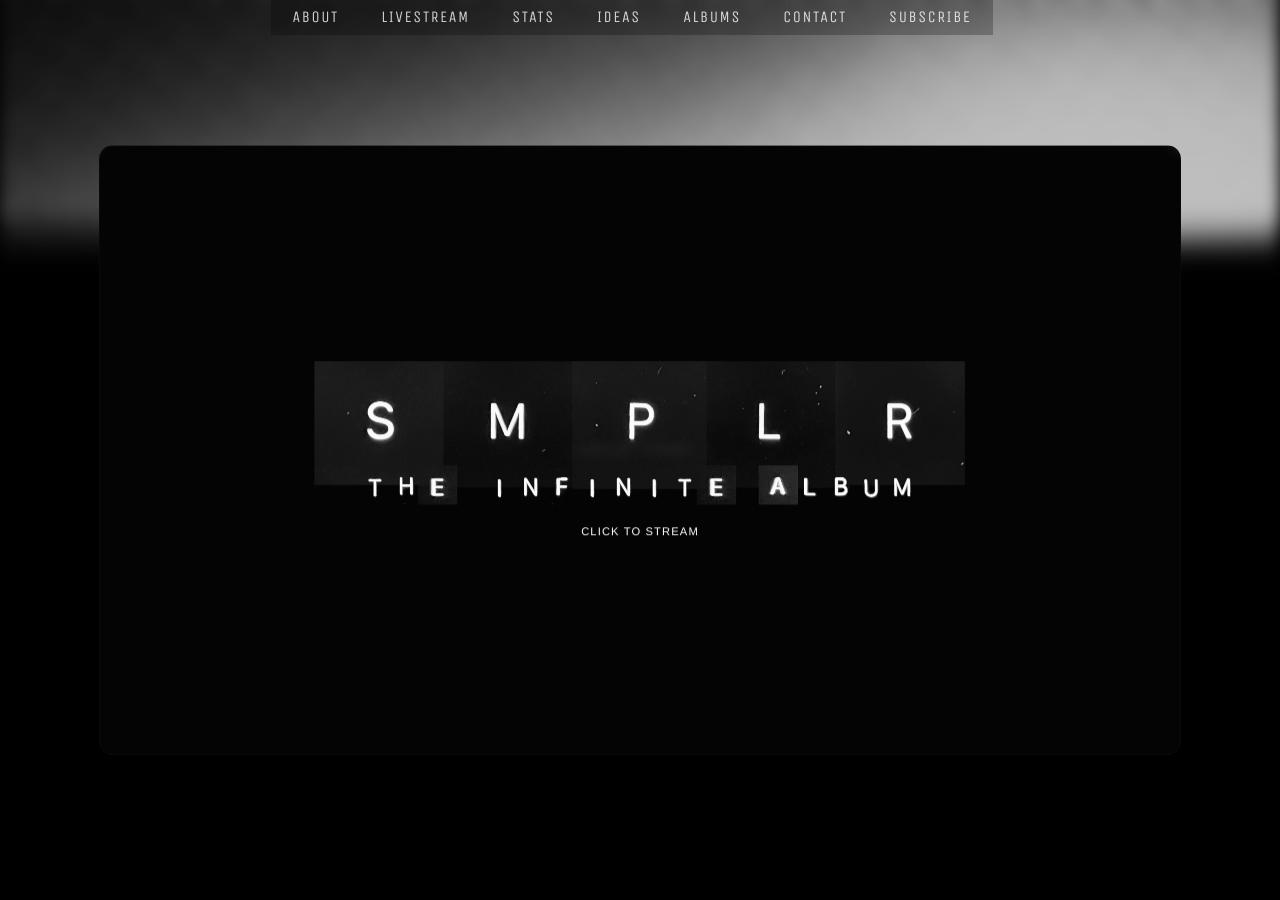
<file: index.html>
<!doctype html>
<html lang="en-GB">
<head>
	<meta charset="utf-8">
	<meta name="viewport" content="width=device-width, initial-scale=1.0, maximum-scale=1.0, user-scalable=no">
	<title>SMPLR - The Infinite Album</title>
	<link rel="icon" type="image/x-icon" href="./assets/favicon/favicon.ico">
	<link rel="stylesheet" type="text/css" href="./assets/css/video.css">
	<link rel="stylesheet" type="text/css" href="./assets/css/font-face.css">
	<link rel="stylesheet" type="text/css" href="./assets/css/style.css">
	<link rel="stylesheet" type="text/css" href="./assets/css/nlysr.css">
	<script src="./assets/js/video.js" defer></script>
	<script type="module" src="./assets/js/nlysr/main.js"></script>
</head>
<body>

<!-- BACKGROUND IMAGE -->
<a href="#"><div id="bg"></div></a>

<!-- HEADER / LINK MENU -->
<div class="header">
	<div id="menu">
	<a class="bracket" href="#about-show" onClick="anchorFunction('about-top')">About</a>
	<a class="bracket" href="#livestream-show" onClick="anchorFunction('livestream-top')">Livestream</a>
	<a class="bracket" href="#stats-show" onClick="anchorFunction('stats-top')">Stats</a>
	<a class="bracket" href="#ideas-show" onClick="anchorFunction('ideas-top')">Ideas</a>
	<a class="bracket" href="#albums-show" onClick="anchorFunction('albums-top')">Albums</a>
	<a class="bracket" href="#contact-show" onClick="anchorFunction('contact-top')">Contact</a>
	<!-- <a class="bracket" href="#links-show" onClick="anchorFunction('links-top')">Links</a> -->
	<a class="bracket" href="https://www.youtube.com/channel/UCjrNDV1WvaW5gBPP2HzFt8A?sub_confirmation=1" target="_blank">Subscribe</a>
	<a id="hamburger" href="#menu">﹀</a><a class="close" href="#"></a>
	</div>
</div>

<!-- LOGO -->
<div class="centerblock">
	<!-- <div class="site-title">The Infinite Album</div>
	<div class="message"></div> -->
 <div id="flipped" class="videoframe">
          <div class="smplr-embed" id="smplr">
            <div class="smplr-loading" id="smplrLoading">
            <span>LOADING STREAM …</span>
            </div>
            <div class="smplr-error" id="smplrError">
            <span>Could not load stream</span>
            <a href="https://www.youtube.com/@theinfinitealbum" target="_blank" rel="noopener">
            Open on YouTube →
            </a>
            </div>
            <div class="smplr-overlay" id="smplrOverlay">
              <span class="smplr-videologo"><img src="../../assets/images/smplr-tia.png"></span>
            <span class="smplr-label">Click to Stream</span>
            </div>
          </div>
        </div>
</div>

<!-- ABOUT CONTENT -->
<div id="about-show">
	<a class="close" href="#"></a>
	<div id="about-top" class="show-bg"></div>
	<h1>About</h1>
	<div class="show-text">
		<span>Continuously generated algorithmic music coded by one human.</span>
		<span>Inspired by Dadaism, Pratītyasamutpāda, amplituhedron, cut-up and dub.</span>
		<span>This exists, then that exists. Emergent. Enjoy!</span>
		<span></span>
		<span><q>The Infinite Album</q> is the result of a lifetime of questions; on music, the act of creation, artistic legacy, curated chaos, audible reality vs. an extrapolated unknown.</span>
		<span></span>
		<span>SMPLR is both the artist and the generative engine.</span>
		<div class="spacer"></div>
	</div>
</div>

<!-- LIVESTREAM CONTENT -->
<div id="livestream-show">
	<a class="close" href="#"></a>
	<div id="livestream-top" class="show-bg"></div>
	<h1>Livestream</h1>
	<div class="show-text">
		<span>SMPLR creates a continual & ephemeral flow of original, non-repeating music aka <q>The Infinite Album</q>, in stark contrast to the simple, static generative algorithm at it's core.</span><span>A multitude of outcomes can exist despite one set of rules. Experience the live stream below...</span>
		<div class="streamicons"><a class="bracket" href="https://youtube.com/@theinfinitealbum" target="_blank"><img class="altlogo" src="./assets/images/logo-youtube.svg"></a><!-- <a class="bracket" href="https://www.twitch.tv/theinfinitealbum" target="_blank"><img class="altlogo" src="./assets/images/logo-twitch.svg"></a>--> <a class="bracket" href="https://kick.com/theinfinitealbum" target="_blank"><img class="altlogo" src="./assets/images/logo-kick.svg"></a></div>		
		<span><a class="bracket menulook button" href="https://www.youtube.com/channel/UCjrNDV1WvaW5gBPP2HzFt8A?sub_confirmation=1" target="_blank">Subscribe</a></span>
		<div class="spacer"></div>
	</div>
</div>

<!-- IDEAS CONTENT -->
<div id="ideas-show">
	<a class="close" href="#"></a>
	<div id="ideas-top" class="show-bg"></div>
	<h1>Ideas</h1>
	<div class="show-text">
		<h2>Abstract</h2>
		<span>The number of atoms in the observable universe is 10<sup>80</sup> meanwhile the number of unique songs SMPLR will generate is 10<sup>84</sup>... Conceptual statement and technical abstract coming soon.</span>
		<div class="spacer"></div>
		<h2>the SMPLR engine</h2>
		<span>The SMPLR engine feeds audio samples through two distinct FFmpeg passes: Song composition, effects &amp; mastering; then stream assembly, video visualization, encoding &amp; RTMP/S streaming.</span>
		<a href="./assets/images/ui-main.png"><img class="fit" src="./assets/images/ui-main.png"></a>
		<span>SMPLR began life as a quick &amp; dirty shell script gathering &amp; sending files through an FFmpeg command. The shell script evolved into a C++/Qt based one-shot creation tool [shown above], with recipe export, recipe tweaking &amp; re-run plus rudimentary batch capabilities. Finally, the fully autonomous creation &amp; live streaming application [shown below] was realized and launched.</span>
		<a href="./assets/images/ui-stream.png"><img class="fit" src="./assets/images/ui-stream.png"></a>
		<div class="spacer"></div>
		<h2>Recipe.txt</h2>
		<span>While music and the live stream are ostensibly the main purpose of SMPLR, in reality, the primary output are the recipe TXT files. These recipe files are the artifacts.</span>
		<span>Every song (ergo the entire live stream) can be reproduced by sending the recipe files back thru FFmpeg – as long as the user has access to the original sample library. One month of 24/7 live stream consumes just a couple hundred MB of drive space as TXT and LOG files. A further 11.62 GB is required for source samples, for the duration of the project.</span>
		<a href="./assets/images/recipe.png"><img class="fit" src="./assets/images/recipe.png"></a>
		<span>Even though SMPLR's output is ephemeral, everything is deterministic and reproducible. The engine may appear as open source code in the future, but for the time being the algorithm and logic will remain private.</span>
		<div class="spacer"></div>		
		<!-- <span>Meanwhile, here is one of the early SMPLR shell scripts, the engine is now C++ however the algorithm is sonically identical.</span>
		<div class="spacer"></div>
		<div class="artifact"><pre><code id="jsinsert">Loading file...</code></pre>
		<script>
			fetch('./assets/artifact1.txt')
			.then(r => r.text())
			.then(text => document.getElementById('jsinsert').textContent = text)
			.catch(e => document.getElementById('jsinsert').textContent = 'Error: ' + e);
		</script></div> -->
	</div>
</div>

<!-- ALBUMS CONTENT -->
<div id="albums-show">
	<a class="close" href="#"></a>
	<div id="albums-top" class="show-bg"></div>
	<h1>Albums</h1>
	<div class="show-text">
		<span>The continuous <a class="bracket" href="#livestream-show" onClick="anchorFunction('livestream-top')">live stream</a> is the primary engagement, however, from time to time SMPLR experiments with self contained short format albums.</span>
		<div class="spacer"></div>


		<!-- Monotone 1 -->
		<h2>SMPLR <q>Monotone 1</q></h2>
		<span class="techinfo">2026-03-18 | 17 songs</span>
		<img class="crop16x9" src="./assets/images/monotone1-artwork.png">
		<span><a class="menulook button" href="https://youtu.be/bZfgN2uBvFI" target="_blank">Listen for free on YouTube</a></span>
		<span>The SMPLR compositional algorithm remains unchanged. The only difference is the sound library. The result is a less chaotic, more harmonious listening experience that – in this instance - evokes mantras & meditative temples.</span>
		<span><q>Monotone 1</q> ignores the 13,000 audio file sample library used for <q>The Infinite Album</q> live stream, and relies on just a small handful of closely related source sounds... 3, in fact.</span> 
		<span>These 3 sounds are batch processed using <a class="bracket" href="https://www.disuye.com/ffab">FFAB</a> against several hundred convolution IR reverb files to create a subtle sonic palette of ~2869 nearly identical samples: Same sound, different spaces.</span>
		<span>This exists, then that exists. Emergent. Enjoy!</span>
		<div class="spacer"></div>

		<!-- Bandcamp Series -->
		<h2>SMPLR <q>00004</q></h2>
		<span class="techinfo">2026-01 | 31 songs</span>
		<img class="crop16x9" src="./assets/images/00004.png">
		<span><a class="menulook button" href="https://smplr.bandcamp.com/album/00004" target="_blank">Listen on BandCamp</a></span>		
		<span>Albums <q>00001</q> thru <q>00004</q> were uploaded before the live stream was fully functional. The algorithm is exactly the same as the original shell scripts, but the SMPLR C++ engine was still in development. The sound libraries are similar, only less refined. Early iterations, still canon.</span>
		<div class="spacer"></div>

		<h2>SMPLR <q>00003</q></h2>
		<span class="techinfo">2026-01 | 18 songs</span>
		<img class="crop16x9" src="./assets/images/00003.png">
		<span><a class="menulook button" href="https://smplr.bandcamp.com/album/00003" target="_blank">Listen on BandCamp</a></span>
		<div class="spacer"></div>

		<h2>SMPLR <q>00002</q></h2>
		<span class="techinfo">2025-12 | 18 songs</span>
		<img class="crop16x9" src="./assets/images/00002.png">
		<span><a class="menulook button" href="https://smplr.bandcamp.com/album/00002" target="_blank">Listen on BandCamp</a></span>
		<div class="spacer"></div>
		
		<h2>SMPLR <q>00001</q></h2>
		<span class="techinfo">2025-12 | 15 songs</span>
		<img class="crop16x9" src="./assets/images/00001.png">
		<span><a class="menulook button" href="https://smplr.bandcamp.com/album/00001" target="_blank">Listen on BandCamp</a></span>
		<div class="spacer"></div>
	</div>
</div>

<!-- STATS CONTENT -->
<div id="stats-show">
	<a class="close" href="#"></a>
	<div id="stats-top" class="show-bg"></div>
	<h1>Stats</h1>
	<div class="show-text" id="nlysr">
		<noscript><span>Stats need JavaScript.</span></noscript>
	</div>
</div>

<!-- CONTACT CONTENT -->
<div id="contact-show">
	<a class="close" href="#"></a>
	<div id="contact-top" class="show-bg"></div>
	<h1>Contact</h1>
	<div class="show-text">
		<span>Open for collabs, installations, custom audio related code.</span>
		<span></span>
		<span><a class="bracket menulook button" href="mailto:smplr@theinfinitealbum.com">email</a></span>
		<div class="spacer"></div>
	</div>
</div>

<!-- LINKS CONTENT -->
<!-- <div id="links-show">
	<a class="close" href="#"></a>
	<div id="links-top" class="show-bg"></div>
	<h1>Links</h1>
	<div class="show-text">
		<span><a class="bracket" href="https://www.disuye.com">Disuye.com</a></span>
		<span><a class="bracket" href="https://www.github.com/disuye">Github</a></span>
		<span><a class="bracket" href="https://www.soundcloud.com/disuye">SoundCloud</a></span>
		<span><a class="bracket" href="https://smplr.bandcamp.com">SMPLR BandCamp</a></span>
		<span><a class="bracket" href="https://dan-f.bandcamp.com">Dan F BandCamp</a></span>
		<span><a class="bracket" href="https://www.instagram.com/theinfinitealbum">@theinfinitealbum</a></span>
		<span><a class="bracket" href="https://www.instagram.com/disuye">@disuye</a></span>
		<div class="spacer"></div>
	</div>
</div> -->

<!-- FOOTER -->
		<div class="footer"></div>

<!-- SCRIPTS -->
<script>
	// Sub-Anchor Navigation, smooth scroll except Safari
	function anchorFunction(goHere) {
		if ((typeof navigator.vendor!='undefined') &&
		navigator.vendor.toLowerCase().indexOf('apple')!=-1) {
			document.getElementById(goHere).scrollIntoView();
		} else {
			document.getElementById(goHere).scrollIntoView({behavior: 'smooth'});
		}
	}
</script>

	</body>
</html>
</file>
<file: assets/css/video.css>
/* ── SMPLR YouTube Embed ── */

.smplr-embed {
  display: block;
  position: relative;
  width: calc(100vw - 02.0rem);
  text-align: center;
  margin: auto;
  max-width: 1080px;
  aspect-ratio: 16 / 9;
  background: #0a0a0a;
  border: 1px solid transparent;
  border-radius: 14px;
  overflow: hidden;
  font-family: 'Barlow', monospace;
}

.smplr-embed iframe {
  position: absolute;
  inset: 0;
  width: 100%;
  height: 100%;
  border: none;
}

/* ── Click-to-unmute overlay ── */
.smplr-overlay {
  position: absolute;
  inset: 0;
  z-index: 10;
  display: flex;
  flex-direction: column;
  align-items: center;
  justify-content: center;
  gap: 16px;
  background: rgba(0, 0, 0, 0.55);
  backdrop-filter: blur(6px);
  -webkit-backdrop-filter: blur(6px);
  cursor: pointer;
  transition: opacity 0.3s ease, visibility 0.3s ease;
}

.smplr-overlay.hidden {
  opacity: 0;
  visibility: hidden;
  pointer-events: none;
}

.smplr-overlay:hover .play-ring {
  box-shadow: 0 0 40px rgba(255 58 48 / 0.26), 0 0 80px rgba(255 58 48 / 0.25);
}

.play-ring {
  width: 66px;
  height: 46px;
  border-radius: 14px;
  background-color:  rgba(255,255,255,0.2);
  display: flex;
  align-items: center;
  justify-content: center;
  transition: box-shadow 0.3s ease !important;
}

.play-ring svg {
  width: 24px;
  height: 24px;
  margin-left: 2px;
  fill: rgba(255,255,255,0.9);
}

.smplr-label {
  font-family: 'Barlow', sans-serif;
  font-weight: 300;
  font-size: 0.7rem;
  letter-spacing: 0.1em;
  text-transform: uppercase;
  color: #FFFFFF;
}

.smplr-videologo img {
  width: 60.5%;
  padding: 0;
  margin-top: -1%;
}

/* ── Loading ── */
.smplr-loading {
  position: absolute;
  inset: 0;
  z-index: 5;
  display: flex;
  align-items: center;
  justify-content: center;
  background: #0a0a0a;
  color: #666;
  font-size: 12px;
  letter-spacing: 0.1em;
}

.smplr-loading.hidden { display: none; }

@keyframes smplr-pulse {
  0%, 100% { opacity: 0.4; }
  50% { opacity: 1; }
}

.smplr-loading span {
  animation: smplr-pulse 1.8s ease-in-out infinite;
}

/* ── Error fallback ── */
.smplr-error {
  position: absolute;
  inset: 0;
  z-index: 15;
  display: none;
  flex-direction: column;
  align-items: center;
  justify-content: center;
  gap: 12px;
  background: #0a0a0a;
  color: #666;
  font-size: 12px;
}

.smplr-error a {
  color: #ff3b30;
  text-decoration: none;
  font-family: 'Instrument Sans', sans-serif;
  font-weight: 600;
  letter-spacing: 0.08em;
  font-size: 13px;
}

.smplr-error a:hover { text-decoration: underline; }
</file>
<file: assets/css/font-face.css>
/* FIRA CODE */
@font-face {
    font-display: swap;
    font-family: 'Fira Code';
    font-style: normal;
    font-weight: 300 700;
    src: url('../fonts/FiraCode-VariableFont_wght.woff2') format('woff2');
}
</file>
<file: assets/css/style.css>
/* theinfinitealbum.com */

@import url('https://fonts.googleapis.com/css2?family=Unica+One&display=swap');

@font-face {
    font-family: "Fira Code";
    src: url('https://disuye.com/fonts/FiraCode-VariableFont_wght.woff2') format('woff2-variations'),
     	 url('https://disuye.com/fonts/FiraCode-VariableFont_wght.ttf') format('truetype-variations');
	font-weight: 100 200 300 400 500 600 700 800 900;
    font-style: normal;
    font-display: swap;
}

:root {
    --id-color: #FFFFFF;
    --base:rgb(0 0 0);
    --primary:rgba(0,0,0,1.0);
    --secondary:rgba(255,255,255,0.8);
    --transparent: rgba(0,0,0,0);
    --font: "Fira Code", monospace;
    --recenter: translate(-50%, -50%) rotateZ(0deg);
    --fade: fadeIn 1.0s;
}

@keyframes fadeIn {
    0% {opacity: 0;}

    70% {opacity: 0;}

    100% {opacity: 1;}

}

@-moz-keyframes fadeIn {
    0% {opacity: 0;}

    70% {opacity: 0;}

    100% {opacity: 1;}

}

@-webkit-keyframes fadeIn {
    0% {opacity: 0;}

    70% {opacity: 0;}

    100% {opacity: 1;}

}

@-o-keyframes fadeIn {
    0% {opacity: 0;}

    70% {opacity: 0;}

    100% {opacity: 1;}

}

@-ms-keyframes fadeIn {
    0% {opacity: 0;}

    70% {opacity: 0;}

    100% {opacity: 1;}

}

body {
    width: 100vw;
    position: fixed;
    left:0; top:0;
    min-width: 400px !important;
    height: 100vh;
    margin: 0;
    padding: 0;
    font-family: var(--font);
    color: var(--secondary) !important;
    background-color: var(--primary);
    font-size: 1.0rem !important;
    text-rendering: geometricPrecision;
    overflow-x: hidden;
    zoom: 100%;
    animation: var(--fade);
    -webkit-animation: var(--fade);
    -moz-animation: var(--fade);
    -o-animation: var(--fade);
    -ms-animation: var(--fade);
}

*[id*='-show'],
.show-text {
    min-width: 270px !important;
    min-height: 4.0rem;
}

#jsinsert {
    width: 80%;
    font-size: 0.65rem;
}

.artifact {
    padding-left: 3.0rem;
    background: rgba(0,0,255,0.1);
    border-radius: 0.5rem;
}

h1, h2, h3, h4 {
    font-family: 'Unica One';
    font-weight: 200;
    text-transform: uppercase;
    padding: 0;
    margin: 0;
    color: var(--id-color);
}

h1 {
    font-size: 2.4rem;
    margin-left:-1.0rem;
}

h2 {
    font-size: 1.6rem;;
}

#bg {
    width: 100vw;
    height: 100vh;
    z-index: 0;
    opacity: 1.0;
    position: absolute;
    display: block;
    top: 0;
    background-color: var(--base);
    background: url('../../assets/images/blur.png') fixed top center no-repeat;
    background-size: 100% 300px;
    cursor: default;
}

body:has(*[id*='-show']:target) #flipped {
    opacity: 0.7;
    -webkit-filter: blur(3px) grayscale(1.0);
    filter: blur(3px) grayscale(1.0);
    transition-property: filter, -webkit-filter, opacity;
    transition-duration: 0.3s;
    transition-timing-function:ease-in-out;
}

body:has(*[id*='-show']:target) #menu .close {
    opacity: 1.0;
}

 #bg {
    opacity: 1.0;
    -webkit-filter: blur(0px) grayscale(0.0);
    filter: blur(0px) grayscale(0.0);
    transition-property: filter, -webkit-filter, opacity;
    transition-duration: 1.0s;
    transition-timing-function: ease-in-out;
}

.header {
    display: block;
    width: calc(100vw - 1.0rem);
    position: fixed;
    top: 0;
    padding: 0;
    margin: 0;
    z-index: 9998;
    text-align: center;
}

#menu {
    font-size: 0; /* allows inline-block without div gaps */
}

.menulook,
#menu a,
#menu a:active {
    display: inline-block;
    text-decoration: none;
    padding: 0.5rem 0.9em 0.5rem 0.9em;
    margin: 0;
    color: var(--secondary);
    background-color: rgba(0, 0, 0, 0.25);
    transition: 0.3s all ease-in-out;
    font-family: "Unica One", sans-serif;
    text-transform: uppercase;
    letter-spacing: 0.1rem;
    font-style: normal;
    font-weight: 300;
    font-size: 1.0rem;
}

.button {
    position: relative;
    left: 50%;
    transform: translateX(-50%);
    text-align: center;
    border: 1px solid #808080;
    padding: 1.0rem;
    border-radius: 0.5rem;
    box-shadow: 0px 0px 6px rgba(255, 255, 255, 0.5) inset;
}

.button:hover {
    border-color: white;
}

#menu a:hover {
    padding: 0.5rem 0.9em 0.5rem 0.9em;
    background-color: rgba(0, 0, 0, 0.12);
    color: var(--id-color);
    transition: 0.15s all ease-in-out;
}

#menu .close,
#menu .close:hover {
    width: 20px;
    height: 20px;
    border-radius: 100%;
    padding: 6px;
    margin: 3px 6px;
    opacity: 0.0;
}

.bracket:after,
.bracket:hover:after {
  content: ']';
}

.bracket:before,
.bracket:hover:before {
  content: '[';
}

.bracket:before,
.bracket:after {
    opacity: 0.0;
    transition: opacity 0.5s cubic-bezier( 0.19, 1, 0.22, 1);
}

.bracket:hover:after,
.bracket:hover:before {
    opacity: 1.0;
    transition: opacity 0.5s cubic-bezier( 0.19, 1, 0.22, 1);
}

*[id*='-show'] .close,
#hamburger {
    display: none !important;
    visibility: hidden;
}

.show-text .bracket {
    margin: 0 -0.5rem;
}

.centerblock {
    display: block;
    position: absolute;
    top: 50%;
    left: 50%;
    transform: var(--recenter);
    cursor: default;
    background-color: transparent;
}

.site-title {
    font-size: 3.0rem;
    text-transform: uppercase;
    letter-spacing: -0.05rem;
    white-space: nowrap;
}

.message {
    display: block;
    text-transform: uppercase;
    font-size: 1.4rem;
    font-style: normal;
    width: 75vw;
    max-width: 600px;
    padding-top: 0.5rem;
    word-spacing: -0.08rem;
    text-align: center;
}

*[id*='-show'] {
    display: block;
    visibility: hidden;
    opacity: 0.0;
    left: 50%; top: 50%;
    transform: var(--recenter);
    border-radius: 0.5rem;
    max-width: calc(100vw - 6.0rem);
    height: fit-content;
    max-height: calc(100% - 10.0rem);
    min-height: 135px;
    position: fixed;
    transition: 0.3s all ease-in-out;
    background: rgba(0, 0, 0, 0.8);
    padding: 2.0rem;
    z-index: 10;
    overflow-y: auto;
    overflow-x: hidden;
    box-shadow: 0px 1vh 10vh 0px rgba(0,0,0,0.80);
}

*[id*='-show']:target {
    visibility: visible;
    opacity: 1.0;
    transition: 0.3s all ease-in-out;
    z-index: 100;
}

.center {
    width: fit-content;
    max-width: calc(100vw - 10.0rem);
    margin: 0 auto;
    text-align: center;
}

s {
    text-decoration: none;
    background: linear-gradient(0deg, transparent 30%, currentColor 35%, currentColor 37%, transparent 42%);
}

.show-text {
    display: block;
    position: relative;
    width: calc(100vw - 10.0rem);
    max-width: 700px;
    text-align: left;
    transition: 0.2s all ease-in-out;
    text-align: left;
    border-bottom: 1.0rem solid rgba(48, 48, 48, 0.4);
}

.show-text span {
    padding: 0.5rem 1.0rem;
    max-width: calc(1080px - 4.0rem);
    margin: auto;
    display: block;
    text-align: left;
    color: var(--secondary) !important;
    font-family: 'Fira Code', monospace;
    font-weight: 100;
    font-size: calc(0.8rem + 0.5vh);
    text-transform: initial !important;
    word-break: keep-all;
    border-left: 1.0rem solid rgba(48, 48, 48, 0.4);
}

.techinfo {
    font-size: 80% !important;
}

/* Safari font weight renders too thick, so... */
_::-webkit-full-page-media,
_:future,
:root .show-text {
    font-weight: 200 !important;
}

q {
  font-style: italic;
  quotes: '"' '"';
}

.spacer {
    display: block;
    padding-bottom: 4.0rem;
    border-left: 1.0rem solid rgba(48, 48, 48, 0.4);
}

.show-text a {
    color: #FFFFFF;
    text-decoration: none;
}

img.crop16x9 {
    display: block;
    width: 100%;
    aspect-ratio: 16 / 9;
    object-fit: cover;
    width: 70%;
    padding: 2.0rem 15% 2.0rem calc(15% - 1.0rem);
    border-left: 1.0rem solid rgba(48, 48, 48, 0.4);
}

a:has(img.fit) {
    display: block;
    line-height: 0;
    font-size: 0;
}

img.fit {
    width: 70%;
    padding: 2.0rem 15% 2.0rem calc(15% - 1.0rem);
    border-left: 1.0rem solid rgba(48, 48, 48, 0.4);
}

.close {
    display: block;
    position: fixed;
    z-index: 9999;
    right: -0.1rem;
    top: -0.1rem;
    margin: 0;
    float: right;
    color: var(--secondary);
    text-decoration: none;
    padding: 0.4rem;
}

.close::after {
    content: url("data:image/svg+xml,%3Csvg xmlns='http://www.w3.org/2000/svg' height='20px' viewBox='0 -960 960 960' width='20px' fill='%23FFFFFF'%3E%3Cpath d='m256-200-56-56 224-224-224-224 56-56 224 224 224-224 56 56-224 224 224 224-56 56-224-224-224 224Z'/%3E%3C/svg%3E");
}

.close:hover {
}

u {
    font-style: normal;
    text-decoration: none;
    border-bottom: 1px solid var(--primary);
}

ul {
    padding: 0;
    margin-left: 2.0rem;
    margin-bottom: 1.0rem;
}

li {
    margin-bottom: 0.5rem;
    max-width: 600px;
}

li:before {
    content: "\2022";
    padding-right: 0.5rem;
}

.footer {
    display: block;
    width: 100vw;
    position: fixed;
    color: rgba(255, 255, 255, 0.7);
    z-index: 2;
    font-size: 0.6rem;
    bottom: 0;
    background: rgba(0, 0, 0, 0.25);
    text-align: center;
    padding: 0.5rem;
}

.altlogo {
    max-width: 48px;
    max-height: 32px;
    vertical-align: middle;
    padding: 1.0rem 0.5rem;
}

.streamicons {
    width: calc(100% - 2.0rem);
    text-align: center;
    border-left: 1.0rem solid rgba(48, 48, 48, 0.4);
}

@media (max-width: 40rem) {
    .centerblock {
        margin-top: -2.0rem;
        transition: 0.2s all ease-in-out;
    }

    .site-title {
        font-size: 2.0rem;
    }

    .show-text span {
        font-size: 0.92rem;
        transition: 0.2s all ease-in-out;
    }

    h3 {
        font-size: 2.0rem;
    }

    *[id*='-show'] {
        min-height: 200px;
    }

    /* MOBILE NAVIGATION */
    .header {
        width: 100vw;
    }

    #hamburger {
        display: block !important;
        visibility: visible !important;
        opacity: 1.0;
    }
    
    #menu a,
    #menu a:active,
    #menu a:hover {
        display: block;
        background-color: rgba(0, 0, 0, 0.75);
    }

    #menu {
        display: block;
        visibility: visible;
        position: fixed;
        top: 0;
        right: 0;
        width: 100vw;
    }

    /* links fold to zero height when closed, so link count never matters */
    #menu a:not(#hamburger, .close) {
        line-height: 1.2rem;
        max-height: 0;
        padding-block: 0;
        overflow: hidden;
        transition: 300ms all ease-in-out;
    }

    #menu:target a:not(#hamburger, .close) {
        max-height: 1.2rem;
        padding-block: 0.5rem;
    }
    
    #menu:target #hamburger {
        height: 0px;
        padding: 0; margin: 0;
        opacity: 1.0;
    }

    #menu .close {
        display: block !important;
        visibility: visible !important;
        background-color: transparent !important;
    }

    *[id*='-show'] .close {
        visibility: hidden;
    }

}

@media (min-width: 1600px)
and (orientation: landscape) {
    .show-text {
        width: calc(100vw - 10.0rem);
        margin: 0vw 5vw;
        transition: 0.2s all ease-in-out;
    }

}

/* HIDE SCROLL BARS */
* {
    overflow: auto;
    -ms-overflow-style: none;
    scrollbar-width: none;
}

::-webkit-scrollbar { /* Chrome, Safari, Opera */
    display: none;
}

/* END */
</file>
<file: assets/css/nlysr.css>
/* NLYSR stats panel (#stats-show). Page-only additions to style.css. */

:root {
	--nlysr-fg: rgba(255, 255, 255, 0.8);
	--nlysr-dim: rgba(255, 255, 255, 0.28);
	--nlysr-track: rgba(48, 48, 48, 0.6);
	--nlysr-ledger: rgba(48, 48, 48, 0.4);
	--nlysr-empty: #161616;
	--nlysr-accent: #ff4b3a;
}

/* Unloaded sections take space so only the ones near view intersect and fetch. */
.nlysr-section:not(.ready) { min-height: 60vh; }

.nlysr-section h3 {
	font-size: 1.2rem;
	padding: 1rem 0 0 1rem;
	border-left: 1rem solid var(--nlysr-ledger);
}

/* Every block that isn't a site paragraph still sits on the ledger margin. */
.nlysr-stats,
.nlysr-fig,
.nlysr-grid,
.nlysr-hbars,
.nlysr-poem,
.nlysr-data,
.nlysr-timeline,
.nlysr-swatches {
	display: block;
	margin: 0;
	padding: 0.75rem 1rem;
	border-left: 1rem solid var(--nlysr-ledger);
	font-weight: 200;
	font-size: calc(0.7rem + 0.3vh);
	overflow: visible;
}

/* Headline strip */
.nlysr-stats {
	display: grid;
	grid-template-columns: repeat(auto-fit, minmax(min(6.5rem, 40%), 1fr));
	gap: 1rem;
}
.nlysr-stats b {
	display: block;
	font-family: "Unica One", sans-serif;
	font-weight: 400;
	font-size: 1.8rem;
	color: var(--id-color);
	line-height: 1.1;
}
.nlysr-stats small { display: block; opacity: 0.7; }

/* Charts */
.nlysr-svg { display: block; width: 100%; height: auto; overflow: visible; }
.nlysr-svg .bar { fill: var(--nlysr-fg); }
.nlysr-svg .bar.dim { fill: var(--nlysr-dim); }
.nlysr-svg .expected,
.nlysr-svg .line,
.nlysr-svg .grid {
	fill: none;
	stroke: var(--nlysr-fg);
	stroke-width: 1;
	vector-effect: non-scaling-stroke;
}
.nlysr-svg .line { stroke-width: 1.5; }
.nlysr-svg .line.dim { stroke: var(--nlysr-dim); }
.nlysr-svg .grid { stroke: var(--nlysr-track); stroke-dasharray: 2 3; }
.nlysr-svg.heatmap { height: 6rem; background: var(--nlysr-empty); }
.nlysr-svg.heatmap .on { fill: var(--nlysr-fg); }
.nlysr-svg.heatmap .off { fill: var(--nlysr-empty); }

.nlysr-fig figcaption { padding-top: 0.25rem; opacity: 0.8; }
.nlysr-axis {
	display: flex;
	justify-content: space-between;
	gap: 0.5rem;
	opacity: 0.6;
	font-size: 80%;
	padding-top: 0.2rem;
}
.nlysr-axis i { font-style: normal; }

/* Small multiples: nested figures drop their own ledger */
.nlysr-grid {
	display: grid;
	grid-template-columns: repeat(2, 1fr);
	gap: 1.25rem 1.5rem;
}
.nlysr-grid .nlysr-fig { padding: 0; border: 0; font-size: inherit; }

/* Horizontal bars */
.hbar + .hbar { margin-top: 0.6rem; }
.hbar-label { display: flex; justify-content: space-between; gap: 1rem; }
.hbar-label b { flex: none; font-weight: 300; white-space: nowrap; color: var(--id-color); }
.hbar-track { height: 4px; margin-top: 2px; background: var(--nlysr-track); }
.hbar-fill { height: 100%; background: var(--nlysr-fg); }
.hbar-fill.dim { background: var(--nlysr-dim); }

/* never_played, set as verse */
.nlysr-poem {
	font-style: italic;
	line-height: 1.7;
	padding-left: 3rem;
	color: var(--id-color);
}

/* Table fallbacks */
.nlysr-data summary { cursor: pointer; opacity: 0.6; }
.nlysr-data summary:hover { opacity: 1; }
.nlysr-data dl { margin: 0.5rem 0 0; line-height: 1.5; }
.nlysr-data dt { color: var(--id-color); font-weight: 300; }
.nlysr-data dd { margin: 0 0 0.75rem; opacity: 0.8; }
.nlysr-data table { width: 100%; border-collapse: collapse; margin-top: 0.5rem; font-size: 85%; }
.nlysr-data th,
.nlysr-data td { padding: 0.2rem 0.75rem 0.2rem 0; text-align: left; font-weight: 200; }
.nlysr-data th { color: var(--id-color); font-weight: 300; }
.nlysr-data .num { text-align: right; white-space: nowrap; }
.nlysr-data tbody tr:nth-child(odd) { background: rgba(255, 255, 255, 0.03); }
.nlysr-data { overflow-x: auto; }

/* Sessions timeline: one strip per month */
.tl-row { display: grid; grid-template-columns: 2.5rem 1fr; align-items: center; gap: 0.5rem; }
.tl-row + .tl-row { margin-top: 3px; }
.tl-row > i { font-style: normal; opacity: 0.6; }
.nlysr-svg.strip { shape-rendering: crispEdges; height: 0.9rem; background: var(--nlysr-track); }
.nlysr-svg .crash { fill: var(--nlysr-accent); }

@media (prefers-reduced-motion: no-preference) {
	.nlysr-svg .live { animation: nlysr-pulse 2s ease-in-out infinite; }
}
@keyframes nlysr-pulse { 50% { opacity: 0.35; } }

/* Palette swatches */
.nlysr-swatches {
	display: grid;
	grid-template-columns: repeat(auto-fill, minmax(6.5rem, 1fr));
	gap: 0.75rem;
}
.swatch i { display: block; height: 1.25rem; border-radius: 2px; background: var(--pal-g); }
.swatch small { display: block; padding-top: 0.2rem; }
.nlysr-svg .pal { fill: var(--pal-a, var(--nlysr-fg)); }

/* Approximations of ffmpeg showspectrum colour maps: --pal-a = solid, --pal-g = gradient */
.pal-fire     { --pal-a: #f06010; --pal-g: linear-gradient(90deg, #000, #a00, #f60, #ff0, #fff); }
.pal-fiery    { --pal-a: #e8401c; --pal-g: linear-gradient(90deg, #100, #c10, #f50, #fb0); }
.pal-nebulae  { --pal-a: #9a5fd0; --pal-g: linear-gradient(90deg, #08001a, #3a1a8a, #b04fc0, #ffd0f0); }
.pal-viridis  { --pal-a: #21918c; --pal-g: linear-gradient(90deg, #440154, #3b528b, #21918c, #5ec962, #fde725); }
.pal-magma    { --pal-a: #b73779; --pal-g: linear-gradient(90deg, #000004, #51127c, #b73779, #fc8961, #fcfdbf); }
.pal-plasma   { --pal-a: #cc4778; --pal-g: linear-gradient(90deg, #0d0887, #7e03a8, #cc4778, #f89540, #f0f921); }
.pal-cividis  { --pal-a: #7c7b78; --pal-g: linear-gradient(90deg, #00204c, #414d6b, #7c7b78, #bcaf6f, #ffe945); }
.pal-terrain  { --pal-a: #3aa860; --pal-g: linear-gradient(90deg, #333399, #0099cc, #00cc66, #ffff99, #996633, #fff); }
.pal-moreland { --pal-a: #8aa8e8; --pal-g: linear-gradient(90deg, #3b4cc0, #8aa8e8, #ddd, #f09070, #b40426); }
.pal-green    { --pal-a: #2fbf60; --pal-g: linear-gradient(90deg, #000, #064, #2fbf60, #cfc); }
.pal-cool     { --pal-a: #80a0ff; --pal-g: linear-gradient(90deg, #0ff, #80a0ff, #f0f); }
.pal-fruit    { --pal-a: #c0c020; --pal-g: linear-gradient(90deg, #003, #0a5, #cc2, #f50); }

@media (max-width: 40rem) {
	.nlysr-grid { grid-template-columns: 1fr; }
	.nlysr-stats b { font-size: 1.5rem; }
	.nlysr-poem { padding-left: 1.5rem; }
}
</file>
